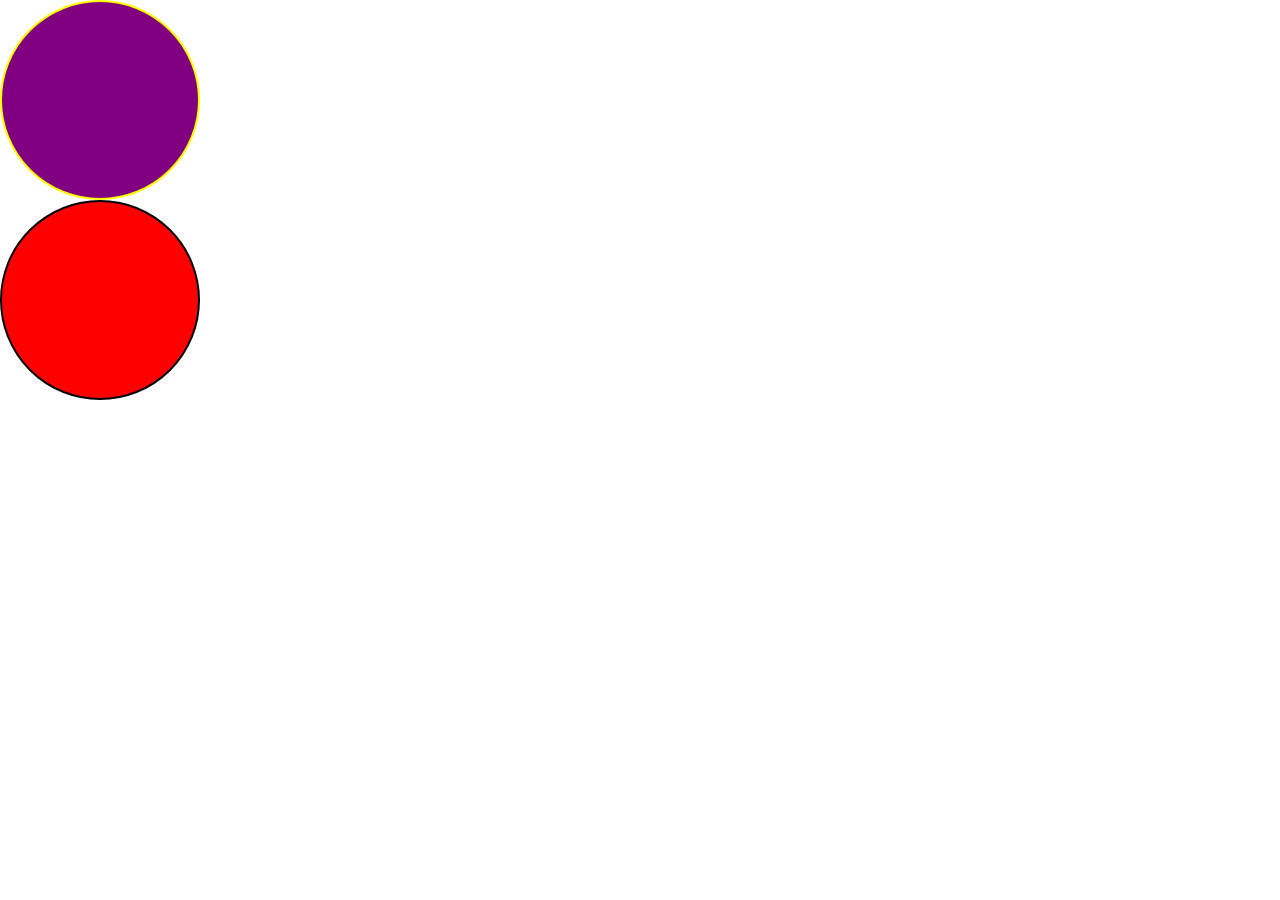
<file: Html/animation.html>
<!DOCTYPE html>
<html lang="en">
<head>
    <meta charset="UTF-8">
    <meta name="viewport" content="width=device-width, initial-scale=1.0">
    <title>animation</title>
    <style>
        *{
            margin: 0;
            padding: 0;
            box-sizing: border-box;
        }
        .continer{
            height: 200px;
            width: 200px;
            border: 2px solid yellow;
            animation-name: box;
            animation-duration: 2s;
            animation-iteration-count: infinite;
            position: relative;
            background-color: purple;
            border-radius: 200px;

        }
        
        @keyframes box {
            0%{
                left: 0px;
                top: 0px;
            }
            25%{
                left: 400px;
                top: 0px;
            }
            50%{
                left: 400px;
                top: 400px;
            }
            75%{
                top: 400px;
                left: 0px;
            }
            100%{
                left:0px;
                top:0px;

            }
            
            }
            
        
        .item{
            height: 200px;
            width: 200px;
            border: 2px solid black;
            animation-name: item;
            animation-duration: 2s;
            animation-iteration-count: infinite;
            position: absolute;
            border-radius: 200px;
            background-color: red;
            animation-direction: reverse;
        

        }
        @keyframes item {
            0%{
                right: 0px;
                top: 0px;
            }
            25%{
                right: 400px;
                top: 0px;
            }
            50%{
                right: 400px;
                top: 400px;
            }
            75%{
                top: 400px;
                right: 0px;
            }
            100%{
                right:0px;
                top:0px;

            } }
    </style>
</head>
<body>
    <div class="continer"></div>
    <div class="item"></div>
    
</body>
</html>
</file>
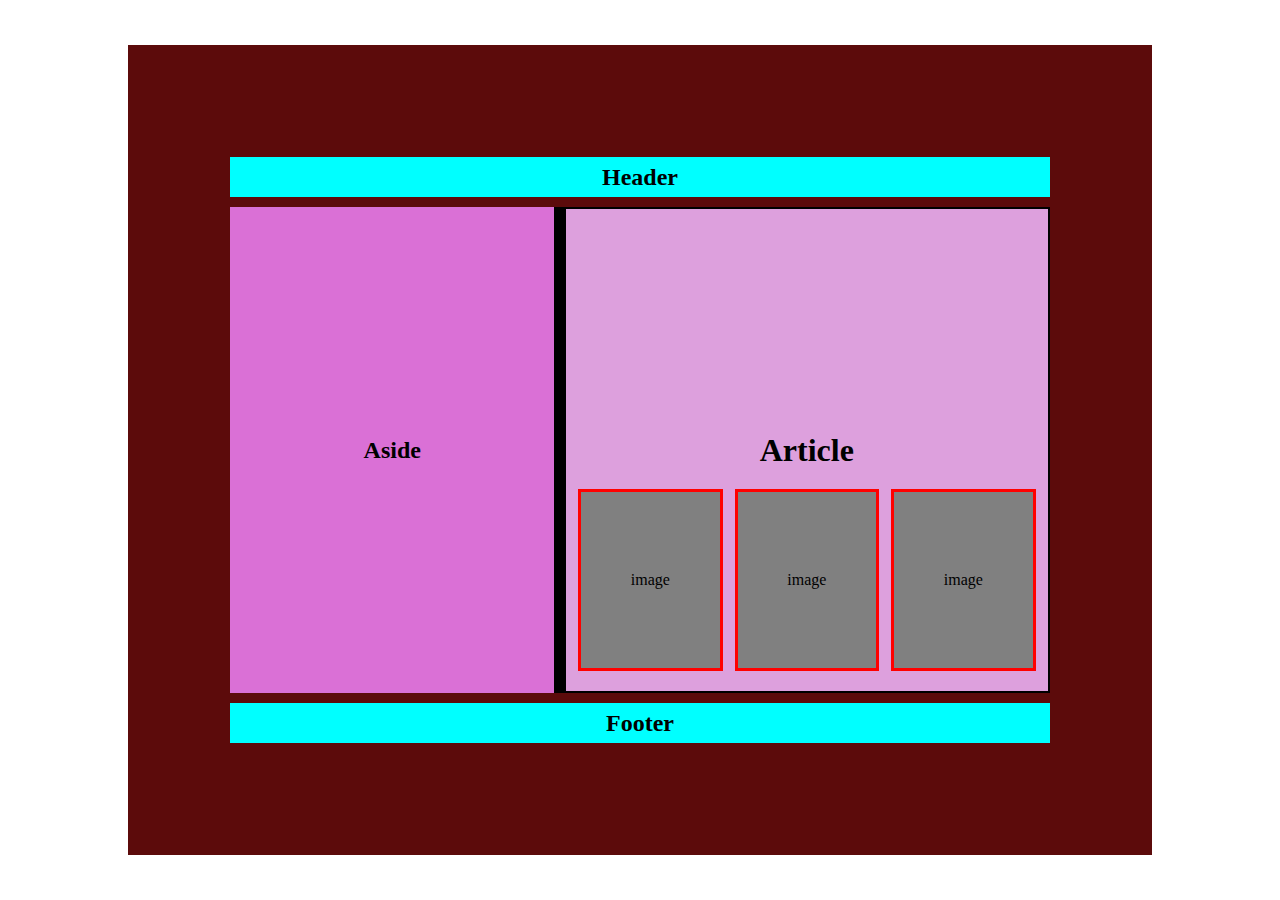
<file: Html/css-flexbox.html>
<!DOCTYPE html>
<html lang="en">
<head>
    <meta charset="UTF-8">
    <meta name="viewport" content="width=device-width, initial-scale=1.0">
    <title>Document</title>
    <style>
        *{
            margin: 0;
            padding: 0;
            box-sizing: border-box;
        }
        body{
            height: 100vh;
            width: 100%;
            display: flex;
            justify-content: center;
            align-items: center;
        }
        .main{
            height: 90vh;
            width: 80%;
            background-color: rgb(92, 11, 11);
            display: flex;
            justify-content: center;
            align-items: center;
            flex-direction: column;
            
            
            .header{
            height: 40px;
            width: 80%;
            background-color: aqua;
        display: flex;
        align-items: center;
        justify-content: center;
            text-align: center;
            margin: 10px;
            }
        }
        .content{
            height: 60%;
            width: 80%;
            background-color: black;
            display: flex;
            justify-content: center;

            .inner{
                height: 100%;
                width: 40%;
                background-color:orchid;
                display: flex;
                align-items: center;
                justify-content: center;
                margin-right: 10px;
            }
            .inner1{
                height: 100%;
                width: 60%;
                background-color:plum;
                display: flex;
                /* justify-content:space-evenly; */
                /* align-items: end; */
                justify-content: center;
                align-items: center;
                position: relative;
                border: 2px solid black;
                .inner2{
                    height: 40%;
                    width: 100%;
                     display: flex;
                     justify-content: space-evenly;
                     /* border: 3px solid blue; */
                     position: absolute;
                     bottom: 2%;
                }
            
                .img{
                    /* height: 40%; */
                    width: 30%;
                    background-color:gray;
                    border: 3px solid red;
                    margin-bottom: 10px;
                    display: flex;
                    justify-content: center;
                    align-items: center;
                }
            }
        }
    </style>
</head>
<body>
    <div class="main">
        <div class="header"><h2>Header</h2></div>
        <div class="content">
            <div class="inner"><h2>Aside</h2></div>
            <div class="inner1"><h1>Article</h1>
                <div class="inner2">
                    <div class="img">image</div>
                    <div class="img">image</div>
                    <div class="img">image</div>
                </div>
                
            </div>
        </div>
        <div class="header"><h2>Footer</h2></div>
    </div>
</body>
</html>
</file>
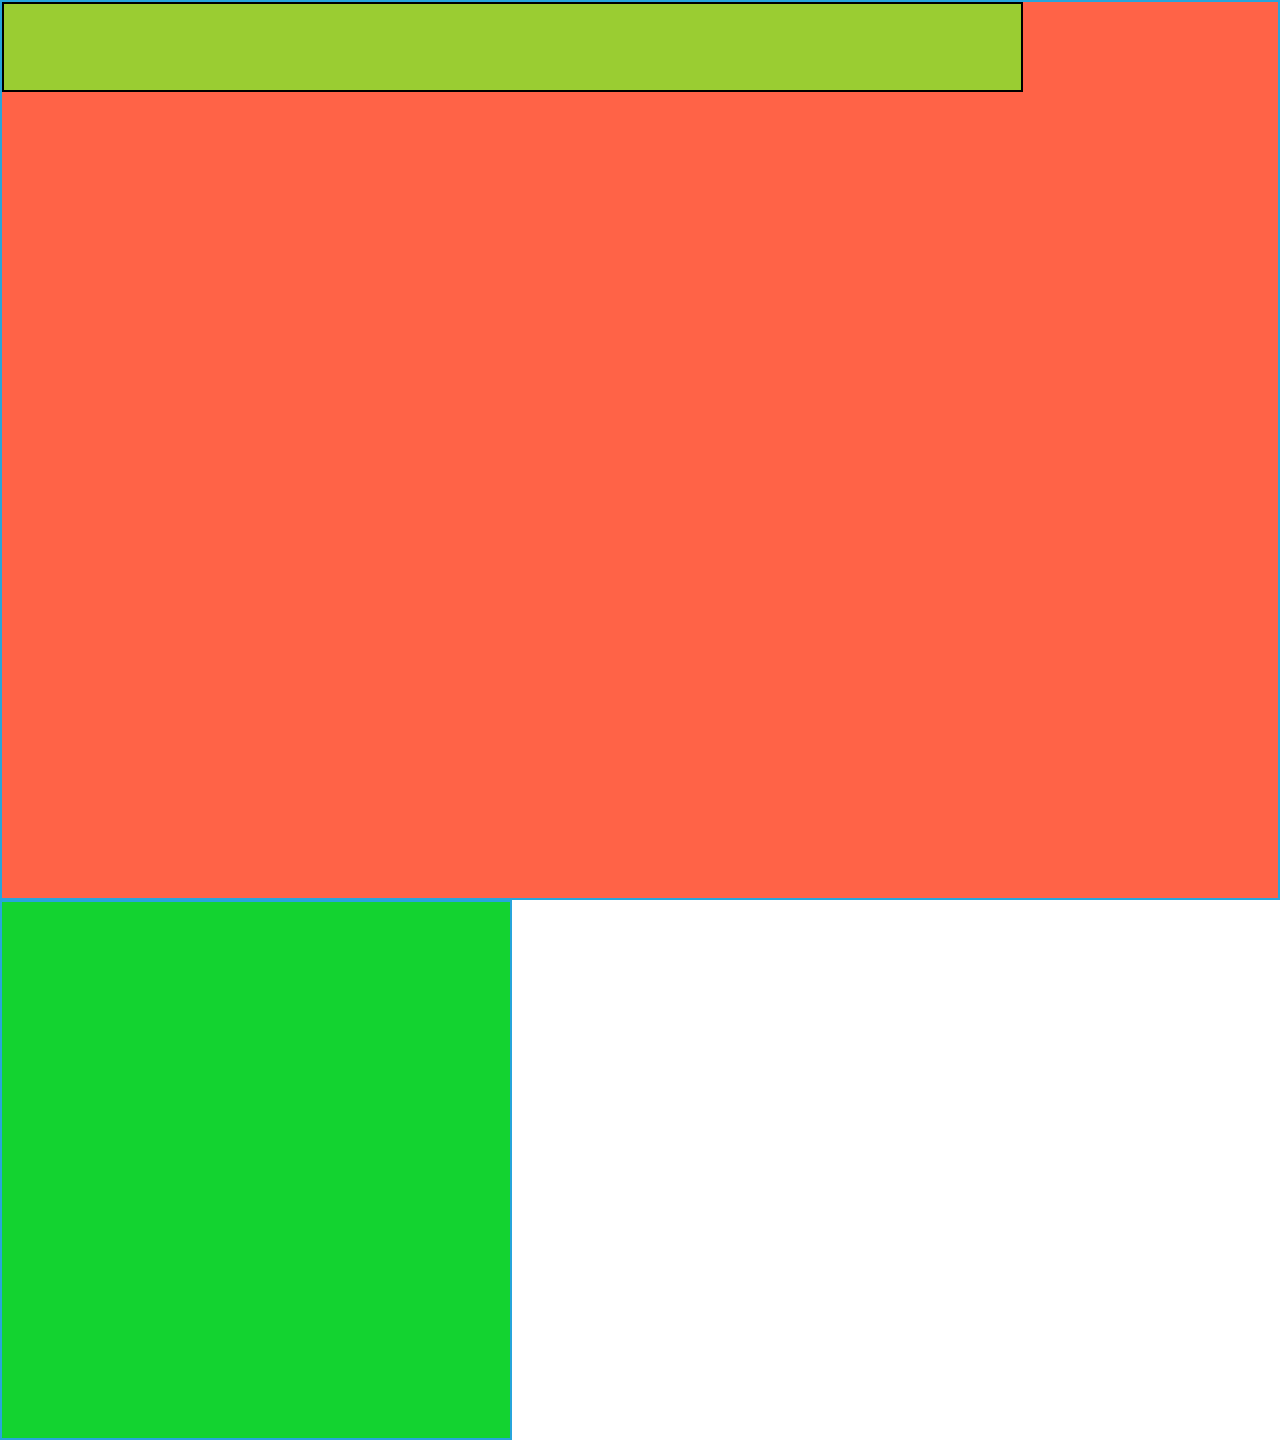
<file: Html/css_layout.html>
<!DOCTYPE html>
<html lang="en">
<head>
    <meta charset="UTF-8">
    <meta name="viewport" content="width=device-width,initial-scale=1.0">
    <title>Document</title>
    <style>
        *{
            margin: 0;
            padding: 0;
            box-sizing: border-box;
        }
        .main{
            height: 100vh;
            width: 100%;
            border: 2px solid rgb(39, 165, 219);
            background-color: tomato;
            
            justify-content: center;
           
        }
        .header{
            border: 2px solid black;
            height: 10%;
            width: 80%;
            background-color: yellowgreen;
            display: flex;
            
           
        }
        .side1{ 
            height: 60vh;
            width: 40%;
            border: 2px solid rgb(39, 165, 219);
            background-color: rgb(19, 211, 48);
            
            justify-content: center;
           
            
            
        }
        .side1{
        
           
            

        }
        
    </style>


</head>
<body>
  <div class="main">
    <div class="header"></div>
</div>
    <div class="side1">
        <div class="side"></div>
    </div> 
    <div class="article"></div>
    <div class="foote"></div>

  </div>  
</body>
</html>
</file>
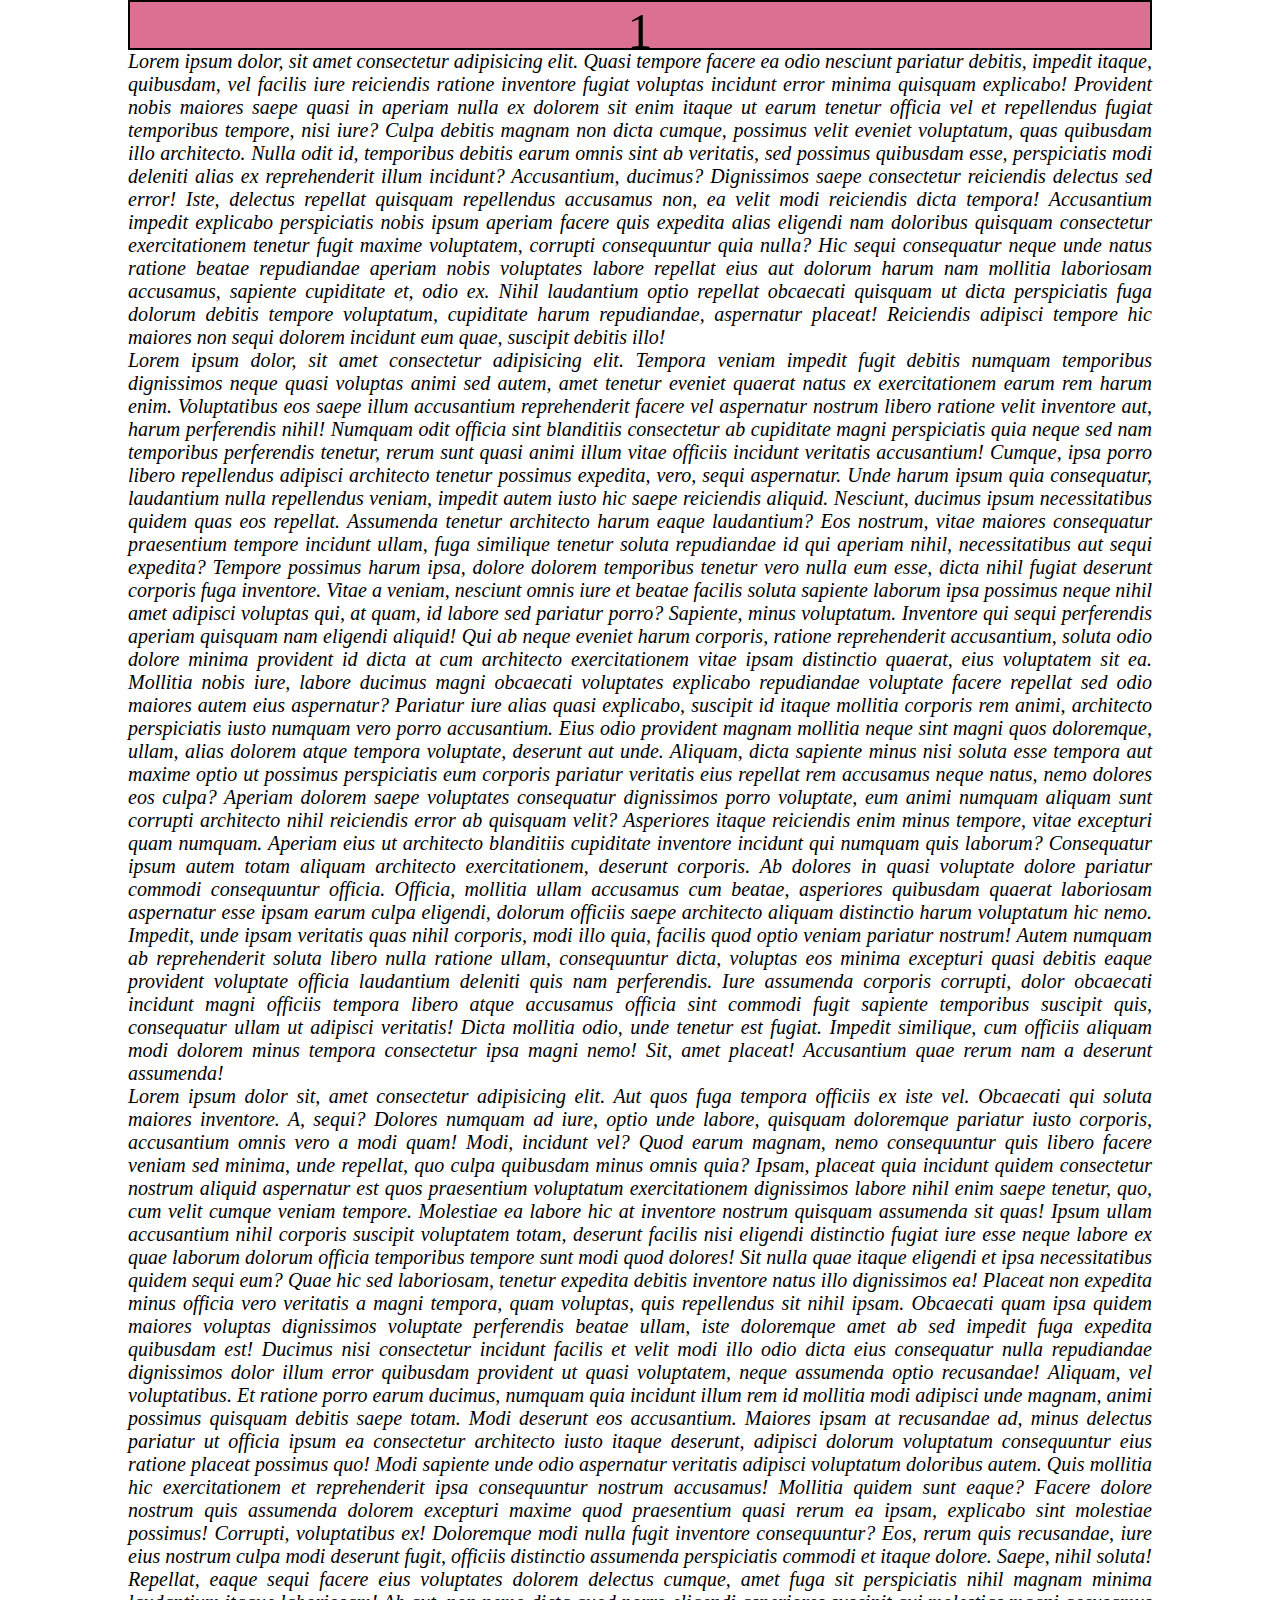
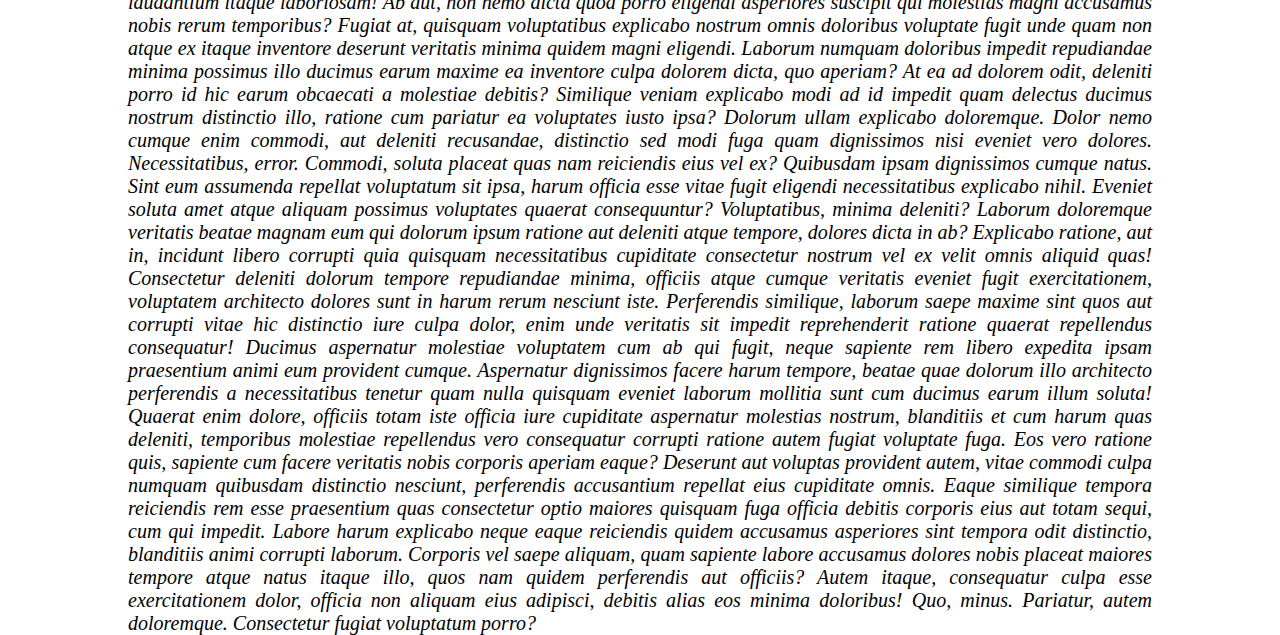
<file: Html/css_positions.html>
<!DOCTYPE html>
<html lang="en">
<head>
    <meta charset="UTF-8">
    <meta name="viewport" content="width=
    , initial-scale=1.0">
    <title>Document</title>
    <style>
        *{
            margin: 0;
            padding: 0;
            box-sizing: border-box;
        }
        .item{
            border: 2px solid black;
            width: 80%;
            height: 50px;
            background-color: palevioletred;
            position: sticky;
            top: 0px;
            margin: auto;
            

        }
        #box{
            position: sticky;
            font-size: 50px;
            text-align: center;
            
           
        }
        p{
            text-align: justify;
            font-size: 20px;
            margin: auto;
            width: 80%;
            font-style: italic;
           
        }
    </style>
</head>
<body>
    <div class="item" id="box" >1</div>
    <div  >
        <p>Lorem ipsum dolor, sit amet consectetur adipisicing elit. Quasi tempore facere ea odio nesciunt pariatur debitis, impedit itaque, quibusdam, vel facilis iure reiciendis ratione inventore fugiat voluptas incidunt error minima quisquam explicabo! Provident nobis maiores saepe quasi in aperiam nulla ex dolorem sit enim itaque ut earum tenetur officia vel et repellendus fugiat temporibus tempore, nisi iure? Culpa debitis magnam non dicta cumque, possimus velit eveniet voluptatum, quas quibusdam illo architecto. Nulla odit id, temporibus debitis earum omnis sint ab veritatis, sed possimus quibusdam esse, perspiciatis modi deleniti alias ex reprehenderit illum incidunt? Accusantium, ducimus? Dignissimos saepe consectetur reiciendis delectus sed error! Iste, delectus repellat quisquam repellendus accusamus non, ea velit modi reiciendis dicta tempora! Accusantium impedit explicabo perspiciatis nobis ipsum aperiam facere quis expedita alias eligendi nam doloribus quisquam consectetur exercitationem tenetur fugit maxime voluptatem, corrupti consequuntur quia nulla? Hic sequi consequatur neque unde natus ratione beatae repudiandae aperiam nobis voluptates labore repellat eius aut dolorum harum nam mollitia laboriosam accusamus, sapiente cupiditate et, odio ex. Nihil laudantium optio repellat obcaecati quisquam ut dicta perspiciatis fuga dolorum debitis tempore voluptatum, cupiditate harum repudiandae, aspernatur placeat! Reiciendis adipisci tempore hic maiores non sequi dolorem incidunt eum quae, suscipit debitis illo!</p>

        <p>Lorem ipsum dolor, sit amet consectetur adipisicing elit. Tempora veniam impedit fugit debitis numquam temporibus dignissimos neque quasi voluptas animi sed autem, amet tenetur eveniet quaerat natus ex exercitationem earum rem harum enim. Voluptatibus eos saepe illum accusantium reprehenderit facere vel aspernatur nostrum libero ratione velit inventore aut, harum perferendis nihil! Numquam odit officia sint blanditiis consectetur ab cupiditate magni perspiciatis quia neque sed nam temporibus perferendis tenetur, rerum sunt quasi animi illum vitae officiis incidunt veritatis accusantium! Cumque, ipsa porro libero repellendus adipisci architecto tenetur possimus expedita, vero, sequi aspernatur. Unde harum ipsum quia consequatur, laudantium nulla repellendus veniam, impedit autem iusto hic saepe reiciendis aliquid. Nesciunt, ducimus ipsum necessitatibus quidem quas eos repellat. Assumenda tenetur architecto harum eaque laudantium? Eos nostrum, vitae maiores consequatur praesentium tempore incidunt ullam, fuga similique tenetur soluta repudiandae id qui aperiam nihil, necessitatibus aut sequi expedita? Tempore possimus harum ipsa, dolore dolorem temporibus tenetur vero nulla eum esse, dicta nihil fugiat deserunt corporis fuga inventore. Vitae a veniam, nesciunt omnis iure et beatae facilis soluta sapiente laborum ipsa possimus neque nihil amet adipisci voluptas qui, at quam, id labore sed pariatur porro? Sapiente, minus voluptatum. Inventore qui sequi perferendis aperiam quisquam nam eligendi aliquid! Qui ab neque eveniet harum corporis, ratione reprehenderit accusantium, soluta odio dolore minima provident id dicta at cum architecto exercitationem vitae ipsam distinctio quaerat, eius voluptatem sit ea. Mollitia nobis iure, labore ducimus magni obcaecati voluptates explicabo repudiandae voluptate facere repellat sed odio maiores autem eius aspernatur? Pariatur iure alias quasi explicabo, suscipit id itaque mollitia corporis rem animi, architecto perspiciatis iusto numquam vero porro accusantium. Eius odio provident magnam mollitia neque sint magni quos doloremque, ullam, alias dolorem atque tempora voluptate, deserunt aut unde. Aliquam, dicta sapiente minus nisi soluta esse tempora aut maxime optio ut possimus perspiciatis eum corporis pariatur veritatis eius repellat rem accusamus neque natus, nemo dolores eos culpa? Aperiam dolorem saepe voluptates consequatur dignissimos porro voluptate, eum animi numquam aliquam sunt corrupti architecto nihil reiciendis error ab quisquam velit? Asperiores itaque reiciendis enim minus tempore, vitae excepturi quam numquam. Aperiam eius ut architecto blanditiis cupiditate inventore incidunt qui numquam quis laborum? Consequatur ipsum autem totam aliquam architecto exercitationem, deserunt corporis. Ab dolores in quasi voluptate dolore pariatur commodi consequuntur officia. Officia, mollitia ullam accusamus cum beatae, asperiores quibusdam quaerat laboriosam aspernatur esse ipsam earum culpa eligendi, dolorum officiis saepe architecto aliquam distinctio harum voluptatum hic nemo. Impedit, unde ipsam veritatis quas nihil corporis, modi illo quia, facilis quod optio veniam pariatur nostrum! Autem numquam ab reprehenderit soluta libero nulla ratione ullam, consequuntur dicta, voluptas eos minima excepturi quasi debitis eaque provident voluptate officia laudantium deleniti quis nam perferendis. Iure assumenda corporis corrupti, dolor obcaecati incidunt magni officiis tempora libero atque accusamus officia sint commodi fugit sapiente temporibus suscipit quis, consequatur ullam ut adipisci veritatis! Dicta mollitia odio, unde tenetur est fugiat. Impedit similique, cum officiis aliquam modi dolorem minus tempora consectetur ipsa magni nemo! Sit, amet placeat! Accusantium quae rerum nam a deserunt assumenda!</p>
        <p>Lorem ipsum dolor sit, amet consectetur adipisicing elit. Aut quos fuga tempora officiis ex iste vel. Obcaecati qui soluta maiores inventore. A, sequi? Dolores numquam ad iure, optio unde labore, quisquam doloremque pariatur iusto corporis, accusantium omnis vero a modi quam! Modi, incidunt vel? Quod earum magnam, nemo consequuntur quis libero facere veniam sed minima, unde repellat, quo culpa quibusdam minus omnis quia? Ipsam, placeat quia incidunt quidem consectetur nostrum aliquid aspernatur est quos praesentium voluptatum exercitationem dignissimos labore nihil enim saepe tenetur, quo, cum velit cumque veniam tempore. Molestiae ea labore hic at inventore nostrum quisquam assumenda sit quas! Ipsum ullam accusantium nihil corporis suscipit voluptatem totam, deserunt facilis nisi eligendi distinctio fugiat iure esse neque labore ex quae laborum dolorum officia temporibus tempore sunt modi quod dolores! Sit nulla quae itaque eligendi et ipsa necessitatibus quidem sequi eum? Quae hic sed laboriosam, tenetur expedita debitis inventore natus illo dignissimos ea! Placeat non expedita minus officia vero veritatis a magni tempora, quam voluptas, quis repellendus sit nihil ipsam. Obcaecati quam ipsa quidem maiores voluptas dignissimos voluptate perferendis beatae ullam, iste doloremque amet ab sed impedit fuga expedita quibusdam est! Ducimus nisi consectetur incidunt facilis et velit modi illo odio dicta eius consequatur nulla repudiandae dignissimos dolor illum error quibusdam provident ut quasi voluptatem, neque assumenda optio recusandae! Aliquam, vel voluptatibus. Et ratione porro earum ducimus, numquam quia incidunt illum rem id mollitia modi adipisci unde magnam, animi possimus quisquam debitis saepe totam. Modi deserunt eos accusantium. Maiores ipsam at recusandae ad, minus delectus pariatur ut officia ipsum ea consectetur architecto iusto itaque deserunt, adipisci dolorum voluptatum consequuntur eius ratione placeat possimus quo! Modi sapiente unde odio aspernatur veritatis adipisci voluptatum doloribus autem. Quis mollitia hic exercitationem et reprehenderit ipsa consequuntur nostrum accusamus! Mollitia quidem sunt eaque? Facere dolore nostrum quis assumenda dolorem excepturi maxime quod praesentium quasi rerum ea ipsam, explicabo sint molestiae possimus! Corrupti, voluptatibus ex! Doloremque modi nulla fugit inventore consequuntur? Eos, rerum quis recusandae, iure eius nostrum culpa modi deserunt fugit, officiis distinctio assumenda perspiciatis commodi et itaque dolore. Saepe, nihil soluta! Repellat, eaque sequi facere eius voluptates dolorem delectus cumque, amet fuga sit perspiciatis nihil magnam minima laudantium itaque laboriosam! Ab aut, non nemo dicta quod porro eligendi asperiores suscipit qui molestias magni accusamus nobis rerum temporibus? Fugiat at, quisquam voluptatibus explicabo nostrum omnis doloribus voluptate fugit unde quam non atque ex itaque inventore deserunt veritatis minima quidem magni eligendi. Laborum numquam doloribus impedit repudiandae minima possimus illo ducimus earum maxime ea inventore culpa dolorem dicta, quo aperiam? At ea ad dolorem odit, deleniti porro id hic earum obcaecati a molestiae debitis? Similique veniam explicabo modi ad id impedit quam delectus ducimus nostrum distinctio illo, ratione cum pariatur ea voluptates iusto ipsa? Dolorum ullam explicabo doloremque. Dolor nemo cumque enim commodi, aut deleniti recusandae, distinctio sed modi fuga quam dignissimos nisi eveniet vero dolores. Necessitatibus, error. Commodi, soluta placeat quas nam reiciendis eius vel ex? Quibusdam ipsam dignissimos cumque natus. Sint eum assumenda repellat voluptatum sit ipsa, harum officia esse vitae fugit eligendi necessitatibus explicabo nihil. Eveniet soluta amet atque aliquam possimus voluptates quaerat consequuntur? Voluptatibus, minima deleniti? Laborum doloremque veritatis beatae magnam eum qui dolorum ipsum ratione aut deleniti atque tempore, dolores dicta in ab? Explicabo ratione, aut in, incidunt libero corrupti quia quisquam necessitatibus cupiditate consectetur nostrum vel ex velit omnis aliquid quas! Consectetur deleniti dolorum tempore repudiandae minima, officiis atque cumque veritatis eveniet fugit exercitationem, voluptatem architecto dolores sunt in harum rerum nesciunt iste. Perferendis similique, laborum saepe maxime sint quos aut corrupti vitae hic distinctio iure culpa dolor, enim unde veritatis sit impedit reprehenderit ratione quaerat repellendus consequatur! Ducimus aspernatur molestiae voluptatem cum ab qui fugit, neque sapiente rem libero expedita ipsam praesentium animi eum provident cumque. Aspernatur dignissimos facere harum tempore, beatae quae dolorum illo architecto perferendis a necessitatibus tenetur quam nulla quisquam eveniet laborum mollitia sunt cum ducimus earum illum soluta! Quaerat enim dolore, officiis totam iste officia iure cupiditate aspernatur molestias nostrum, blanditiis et cum harum quas deleniti, temporibus molestiae repellendus vero consequatur corrupti ratione autem fugiat voluptate fuga. Eos vero ratione quis, sapiente cum facere veritatis nobis corporis aperiam eaque? Deserunt aut voluptas provident autem, vitae commodi culpa numquam quibusdam distinctio nesciunt, perferendis accusantium repellat eius cupiditate omnis. Eaque similique tempora reiciendis rem esse praesentium quas consectetur optio maiores quisquam fuga officia debitis corporis eius aut totam sequi, cum qui impedit. Labore harum explicabo neque eaque reiciendis quidem accusamus asperiores sint tempora odit distinctio, blanditiis animi corrupti laborum. Corporis vel saepe aliquam, quam sapiente labore accusamus dolores nobis placeat maiores tempore atque natus itaque illo, quos nam quidem perferendis aut officiis? Autem itaque, consequatur culpa esse exercitationem dolor, officia non aliquam eius adipisci, debitis alias eos minima doloribus! Quo, minus. Pariatur, autem doloremque. Consectetur fugiat voluptatum porro?</p>
    </div>
    <!-- <div class="item">3</div>
    <div class="item">4</div> -->
    
</body>
</html>
</file>
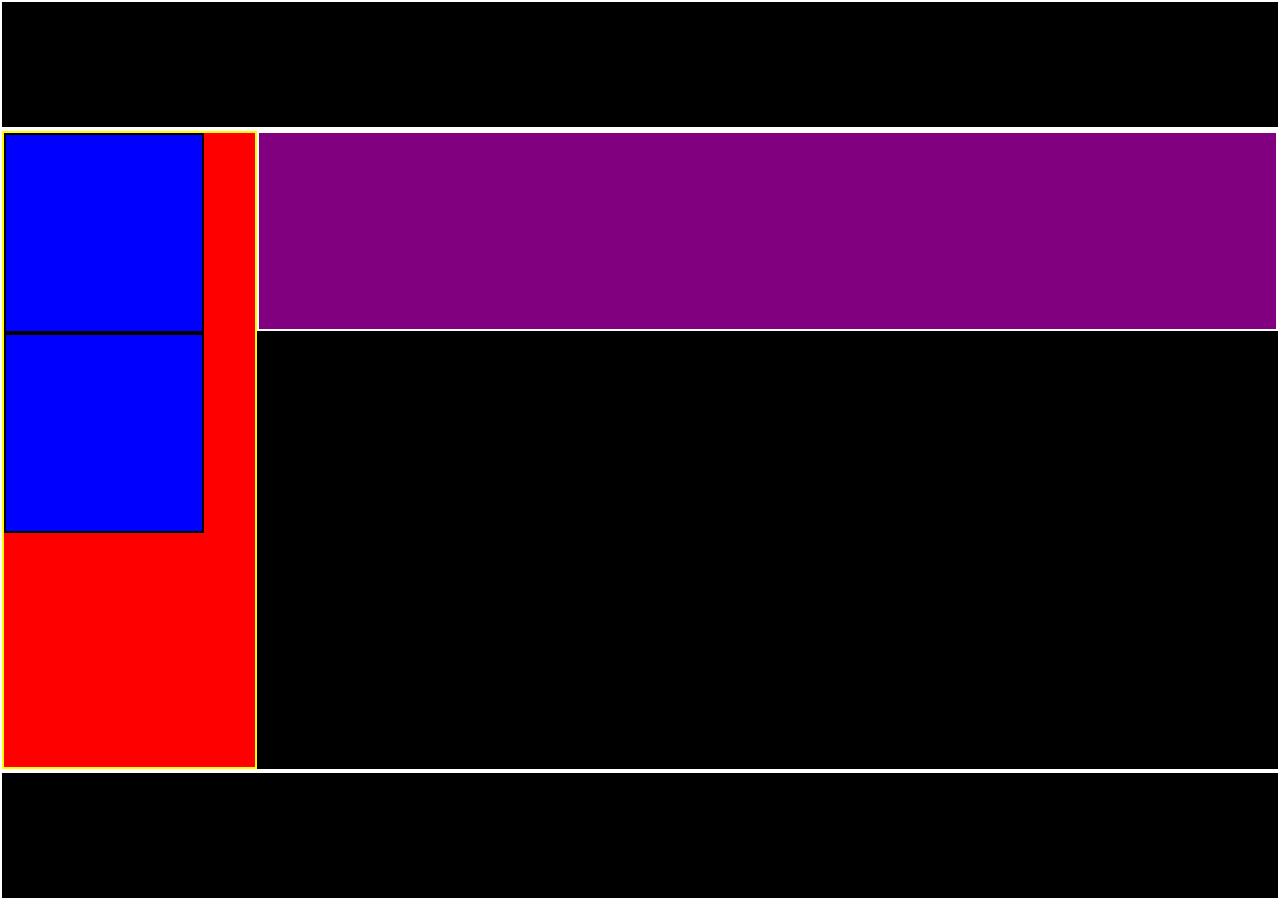
<file: Html/display_grid.html>
<!DOCTYPE html>
<html lang="en">
<head>
    <meta charset="UTF-8">
    <meta name="viewport" content="width=device-width, initial-scale=1.0">
    <title>Document</title>
    <style>
          *{
            padding: 0;
            margin: 0;
            box-sizing: border-box;
    }
    .continer{
        background-color: yellow;
        display: grid;
        height: 100vh;
        /* grid-template-columns: 200px 200px 200px 200px; */
        /* grid-template-columns: repeat(2, 1fr);
         */
         grid-template-rows: 1fr 5fr 1fr;
    }
   .box{
    background-color: black;
    /* height: 200px; */
    border: 2px solid white;
    display: grid;
    grid-template-columns: 1fr 4fr;
   }
   .inner_box{
    height: 100%;
    /* width: 200px; */
   
    background-color: red;
    border: 2px solid yellow;
   

   }
   .inner_item{
    /* height: 200px; */
    width: 200px;
    display: grid;
    grid-template-rows: 2fr 2fr;
   }
   .my-box{
    height: 200px;
    width: 200px;
    background-color: blue;
    border: 2px solid black;
   }
   #inner_box2{
    display: grid;
    grid-template-rows: repeat(3,1fr);
    grid-gap: 20px;
    height: 200px;
    /* width: 200px; */
    border: 2px solid white;
    background-color: purple;

   }
    </style>
  
</head>
<body>
    <div class="continer">
    <div class="box"></div>
    <div class="box">
        <div class="inner_box">
            <div class="my-box"></div>
            <div class="my-box"></div>
        </div>
        <div class="inner_box" id="inner_box2">
            <div class="inner_item"></div>
            <div class="inner_item"></div>
            <div class="inner_item"></div>
            <div class="inner_item"></div>
            <div class="inner_item"></div>
            <div class="inner_item"></div>
            <div class="inner_item"></div>
            <div class="inner_item"></div>
            <div class="inner_item"></div>
        </div>
    </div>
    <div class="box"></div>
    
</div>
    
</body>
</html>
</file>
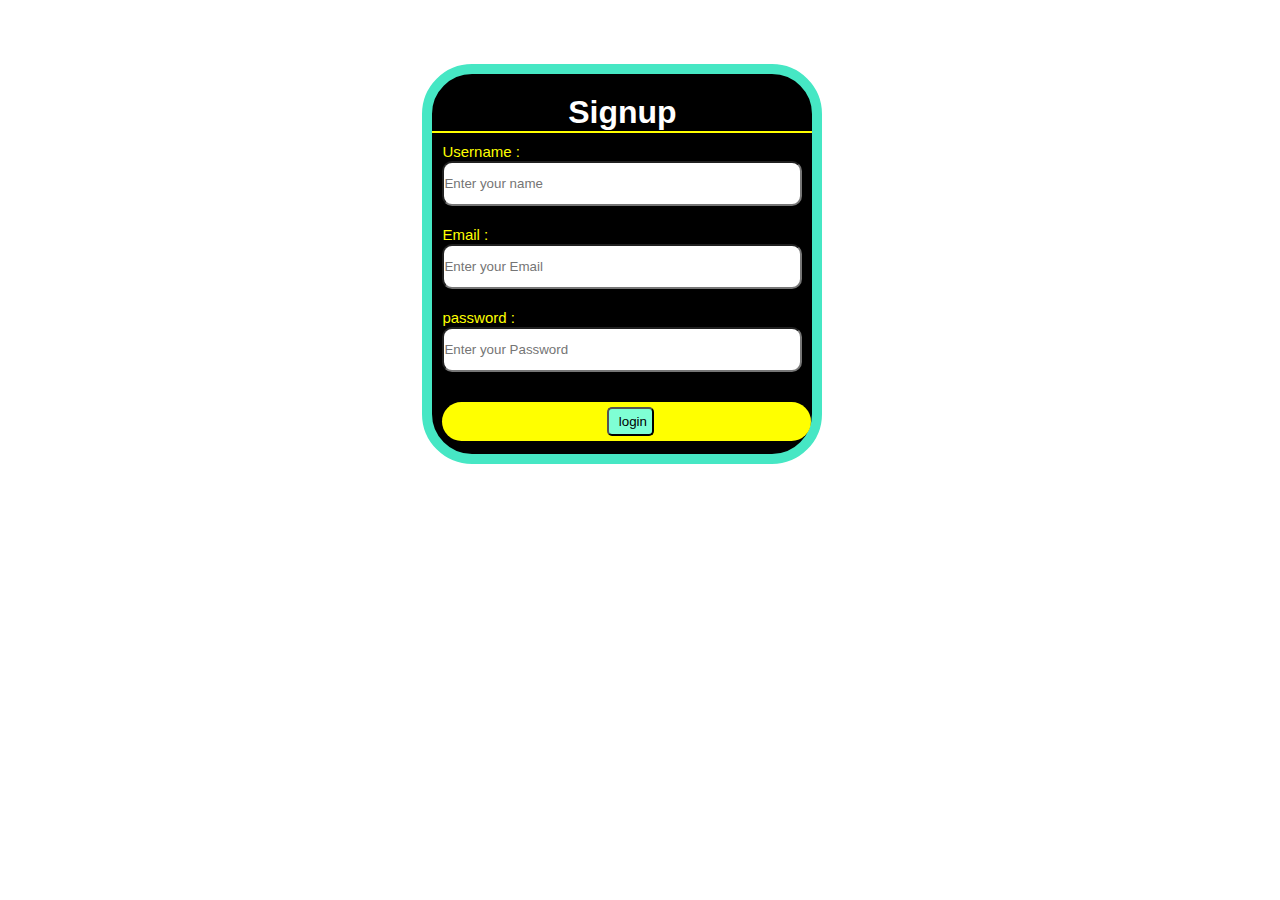
<file: Html/form.html>
<!DOCTYPE html>
<html lang="en">

<head>
    <meta charset="UTF-8">
    <meta name="viewport" content="width=device-width, initial-scale=1.0">
    <title>Document</title>
    <link rel="stylesheet" href="form.css">
</head>

<body>
    <form action="">
    <div class="contanier">
        <div class="content">
            <h1 style="color: white; border-bottom: 2px solid yellow;text-align: center;">Signup</h1>
            <div class="inp">
                <label for="">Username :</label>
                <input placeholder="Enter your name" class="ty" type="text">
            </div>
            <div class="inp">
                <label for="">Email :</label>
                <input placeholder="Enter your Email" class="ty" type="email">
            </div>
            <div class="inp">
                <label for="">password :</label>
                <input placeholder="Enter your Password" class="ty" type="password">
            </div>
            <div class="btn">

                <button>login</button>
            </div>
        </div>

    </div>


    </div>
</form>

</body>

</html>
</file>
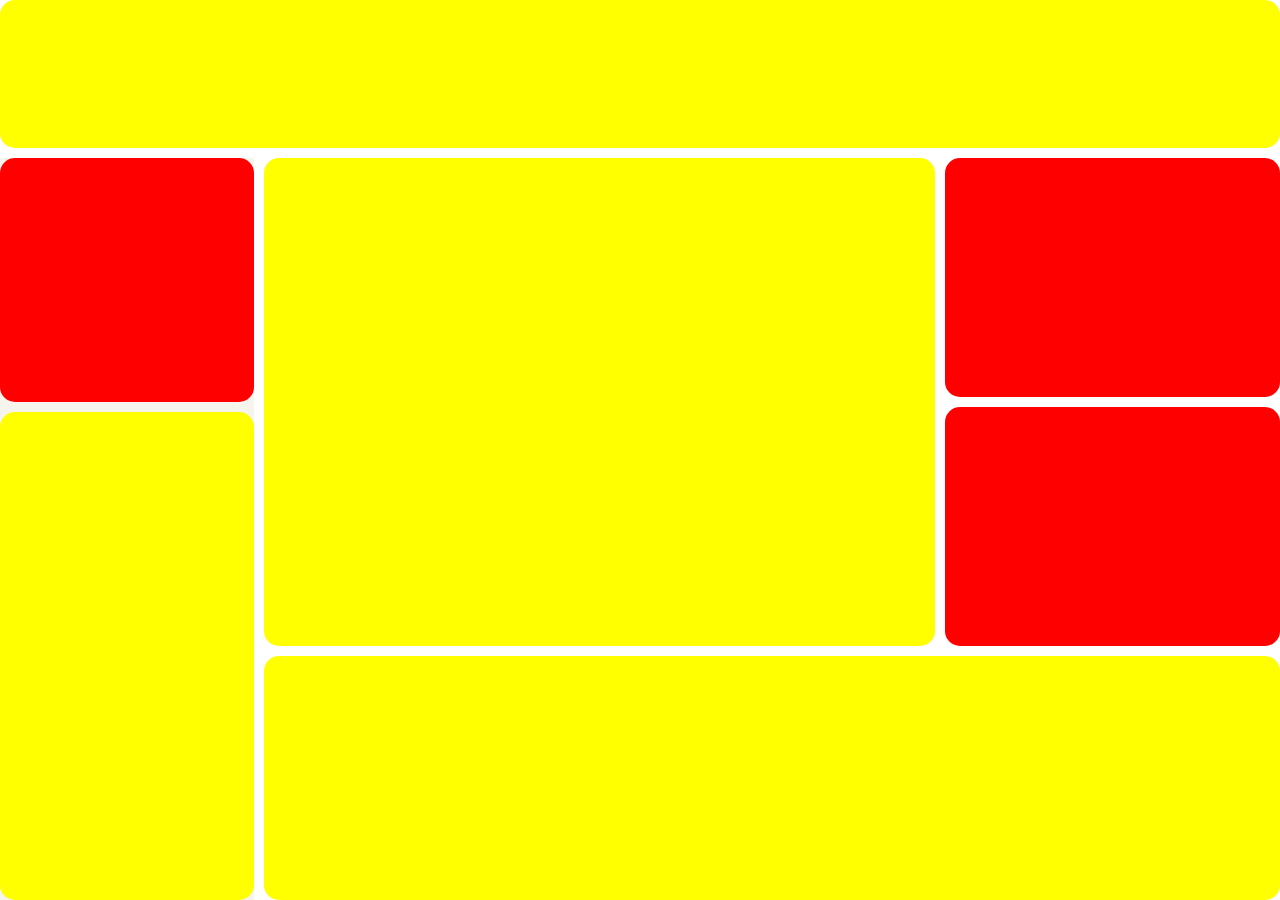
<file: Html/grid-layout.html>
<!DOCTYPE html>
<html lang="en">
<head>
    <meta charset="UTF-8">
    <meta name="viewport" content="width=device-width, initial-scale=1.0">
    <title>Document</title>
    <style>
        *{
            margin: 0;
            padding: 0;
            box-sizing: border-box;
        }
        .continer{
            height: 100vh;
            background-color: white;
            display: grid;
            grid-template-rows: 1fr 5fr;
            grid-gap: 10px;
        }
        .upper{
           background-color: yellow;
           border-radius: 15px;
          
        }
        .lower{
            background-color: white;
            display: grid;
            grid-template-columns: 1fr 4fr;
            grid-gap: 10px;
            border-radius: 15px;

        }
        .left{
            background-color: rgb(245, 245, 237);
            display: grid;
            grid-template-rows: 2fr 4fr;
            grid-gap: 10px;
            


        }
        .left-up{
            background-color: red;
            border-radius: 15px;
            
        }
        .left-down{
            background-color: yellow;
            border-radius: 15px;
            
        }
        .right{
            display: grid;
            grid-template-rows: 4fr 2fr;
            background-color: white;
            grid-gap: 10px;

        }
        .right-up{
            background-color: white;
            display: grid;
            grid-template-columns: 2fr 1fr;
            grid-gap: 10px;
            border-radius: 15px;
            
            
        }
        .right-down{
            background-color:yellow;
            border-radius: 15px;
        }
        .up-1{
            background-color: yellow;
            border-radius: 15px;
        }
        .up-2{
            background-color:white;
            display: grid;
            grid-template-rows: 1fr 1fr;
            grid-gap: 10px;


        }
        .item{
            background-color: red;
            border-radius: 15px;


        }


    </style>
</head>
<body>
    <div class="continer">
    <div class="upper"></div>
    <div class="lower">
        <div class="left">
            <div class="left-up"></div>
            <div class="left-down"></div>
        </div>
        <div class="right">
            <div class="right-up">
                <div class="up-1"></div>
                <div class="up-2">
                    <div class="item"></div>
                    <div class="item"></div>
                </div>
            </div>
            <div class="right-down"></div>
        </div>
    </div>
</div>
    
</body>
</html>
</file>
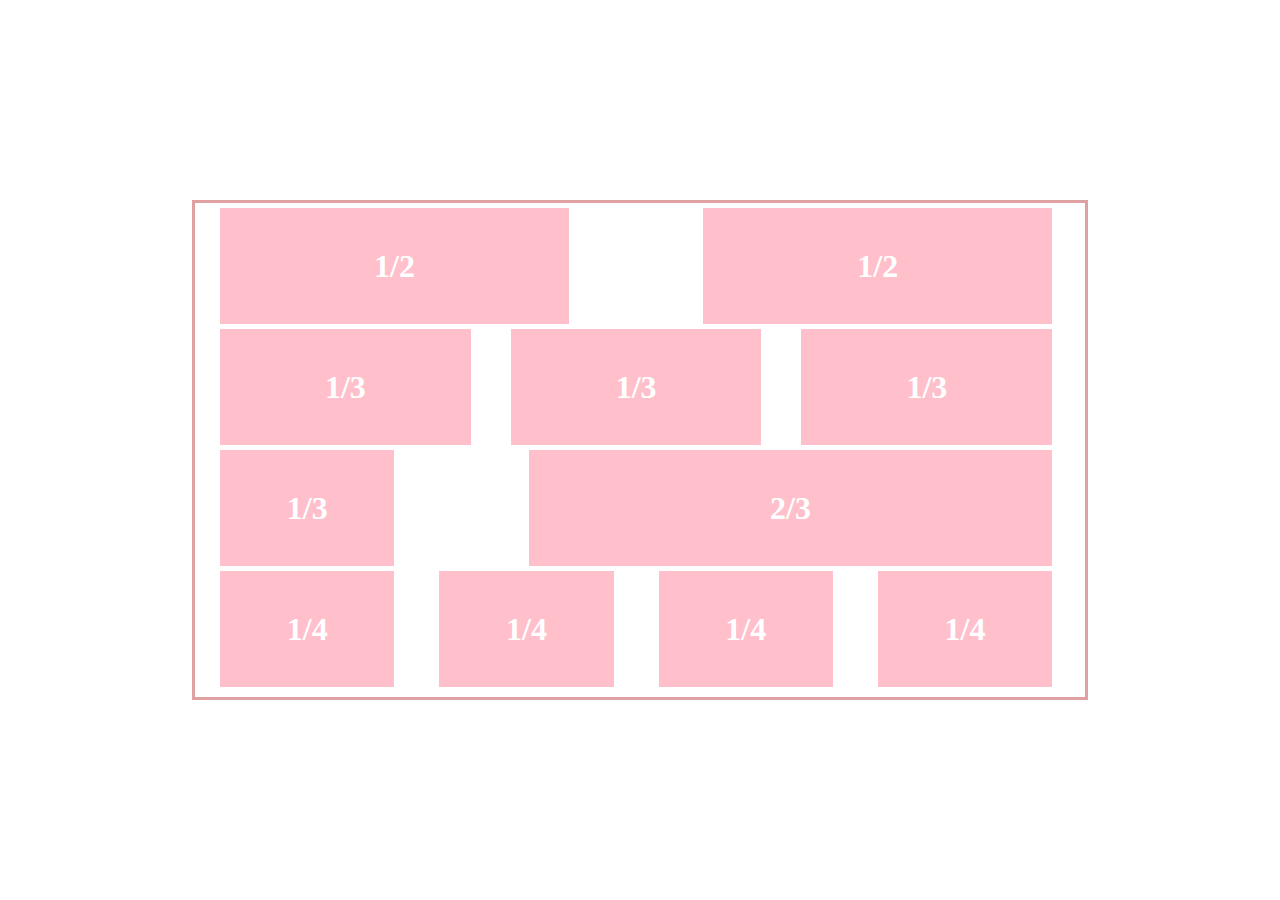
<file: Html/layout2.html>
<!DOCTYPE html>
<html lang="en">

<head>
    <meta charset="UTF-8">
    <meta name="viewport" content="width=device-width, initial-scale=1.0">
    <title>Document</title>
    <style>
        * {
            margin: 0;
            padding: 0;
            box-sizing: border-box;
        }

        body {
            height: 100vh;
            width: 100%;
            display: flex;
            justify-content: center;
            align-items: center;
            color: white;
        }

        .main {
            border: 3px solid rgb(222, 160, 160);
            height: 500px;
            width: 70%;
        }

        .inner {
            height: 23.5%;
            width: 98%;
            /* border: 3px solid red; */
            margin: 5px;
            display: flex;
            justify-content: space-between;
            align-items: center;
            text-align: center;


            .box-1 {
                height: 100%;
                width: 40%;
                background-color: pink;
                display: flex;
                justify-content: center;
                align-items: center;
                text-align: center;
                margin: 20px;


            }

            .box-2 {
                height: 100%;
                width: 40%;
                background-color: pink;
                text-align: center;
                display: flex;
                justify-content: center;
                align-items: center;
                text-align: center;
                margin-right: 20px;



            }
        }
        .inner1{
            height: 23.5%;
            width: 98%;
            /* border: 3px solid red; */
            margin: 5px;
            display: flex;
            justify-content: space-between;
            align-items: center;
            text-align: center;

            .second{
                height: 100%;
                width: 40%;
                background-color: pink;
                display: flex;
                justify-content: center;
                align-items: center;
                text-align: center;
                margin: 20px;

            }
            .second2{
                height: 100%;
                width: 40%;
                background-color: pink;
                display: flex;
                justify-content: center;
                align-items: center;
                text-align: center;
                margin: 20px;
            }
            .second3{
                height: 100%;
                width: 40%;
                background-color: pink;
                display: flex;
                justify-content: center;
                align-items: center;
                text-align: center;
                margin: 20px;
            }

        }
        .three{
            height: 100%;
                width: 20%;
                background-color: pink;
                display: flex;
                justify-content: center;
                align-items: center;
                text-align: center;
                margin: 20px;

        }
        .three1{
            height: 100%;
                width: 60%;
                background-color: pink;
                display: flex;
                justify-content: center;
                align-items: center;
                text-align: center;
                margin: 20px;
        }
        .for{
            height: 100%;
                width: 20%;
                background-color: pink;
                display: flex;
                justify-content: center;
                align-items: center;
                text-align: center;
                margin: 20px;

        }
        .for1{
            height: 100%;
                width: 20%;
                background-color: pink;
                display: flex;
                justify-content: center;
                align-items: center;
                text-align: center;
                margin: 20px;
        }
        .for2{
            height: 100%;
                width: 20%;
                background-color: pink;
                display: flex;
                justify-content: center;
                align-items: center;
                text-align: center;
                margin: 20px;
        }
        .for3{
            height: 100%;
                width: 20%;
                background-color: pink;
                display: flex;
                justify-content: center;
                align-items: center;
                text-align: center;
                margin: 20px;
        }
    </style>
</head>

<body>
    <div class="main">
        <div class="inner">
            <div class="box-1">
                <h1>1/2</h1>
            </div>
            <div class="box-2">
                <h1>1/2</h1>
            </div>
        </div>
        <div class="inner1">
            <div class="second">
                <h1>1/3</h1>
            </div>
            <div class="second2"><h1>1/3</h1></div>
            <div class="second3"><h1>1/3</h1></div>
        </div>
        <div class="inner">
            <div class="three"> <h1>1/3</h1></div>
            <div class="three1"> <h1>2/3</h1></div>
        </div>
        <div class="inner">
            <div class="for"> <h1>1/4</h1></div>
            <div class="for1"> <h1>1/4</h1></div>
            <div class="for2"> <h1>1/4</h1></div>
            <div class="for3"> <h1>1/4</h1></div>
        </div>
    </div>
</body>

</html>
</file>
<file: Html/form.css>
*{
    margin: 0;
    padding: 0;
    box-sizing: border-box;
    font-family: "poppins",sans-serif;
}

.contanier{
    width: 400px;
    height: 400px;
    border: 10px solid rgb(70, 231, 196);
    background-color: black;
    margin-left: 33%;
    margin-top: 5%;
    border-radius: 50px;
    padding-top: 20px;
}
.inp{
    color: white;
    padding: 10px;
   
}
.ty{
    /* padding-left: 200px; */
    border-radius: 10px;
    height: 5vh;
    inline-size: 100%;
}
.btn{
    padding:10px ;
    width: 97%;
    padding: 5px;
    margin: 20px 10px;
    background-color: yellow;
    border-radius: 20px;
    padding-left: 38%;
}
label{
    font-size: 15px;
    color: yellow;
}
button{
    background-color: aquamarine;
    border-radius: 5px;
    padding: 5px;
    padding-left: 10px;
    margin-left: 20px;
}
</file>
